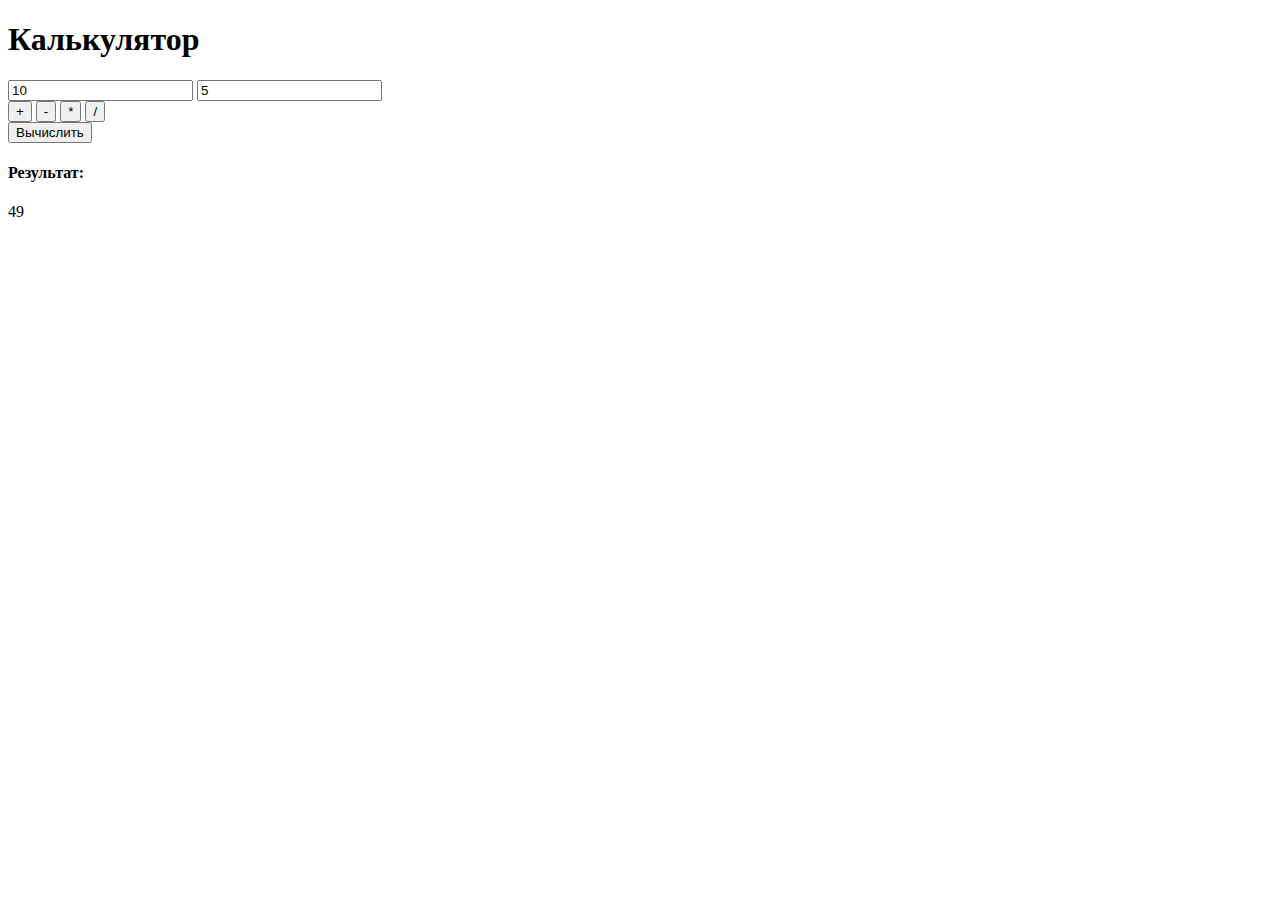
<file: 01calculator/index.html>
<!DOCTYPE html>
<html lang="en">
  <head>
    <meta charset="UTF-8" />
    <meta http-equiv="X-UA-Compatible" content="IE=edge" />
    <meta name="viewport" content="width=device-width, initial-scale=1.0" />
    <link
      rel="shortcut icon"
      href="https://result.school/logo-result.school.png"
    />
    <link
      href="https://cdn.jsdelivr.net/npm/bootstrap@5.3.0-alpha3/dist/css/bootstrap.min.css"
      rel="stylesheet"
      integrity="sha384-KK94CHFLLe+nY2dmCWGMq91rCGa5gtU4mk92HdvYe+M/SXH301p5ILy+dN9+nJOZ"
      crossorigin="anonymous"
    />
    <title>01. JS Base</title>
    <script src="app.js" defer></script>
  </head>
  <body class="bg-dark text-light">
    <div class="container w-50 pt-5">
      <h1>Калькулятор</h1>
      <input
        type="number"
        class="form-control mb-2"
        placeholder="Введите 1 число"
        id="input1"
        value="10"
      />
      <input
        type="number"
        class="form-control mb-2"
        placeholder="Введите 2 число"
        id="input2"
        value="5"
      />
      <div class="d-flex mb-2">
        <button class="btn btn-success flex-grow-1 mx-2" id="plus" data-action="+">+</button>
        <button class="btn btn-danger flex-grow-1 mx-2" id="minus" data-action="-">-</button>
        <button class="btn btn-info flex-grow-1 mx-2" id="multiply" data-action="*">*</button>
        <button class="btn btn-primary flex-grow-1 mx-2" id="divide" data-action="/">/</button>
      </div>
      <button class="btn btn-outline-info w-100 mb-2" id="submit">
        Вычислить
      </button>
      <div class="text-bg-light p-3 text-center">
        <h4>Результат:</h4>
        <p id="result" class="mb-0">49</p>
      </div>
    </div>
  </body>
  <script src = "app.js" defer></script>
</html>
</file>
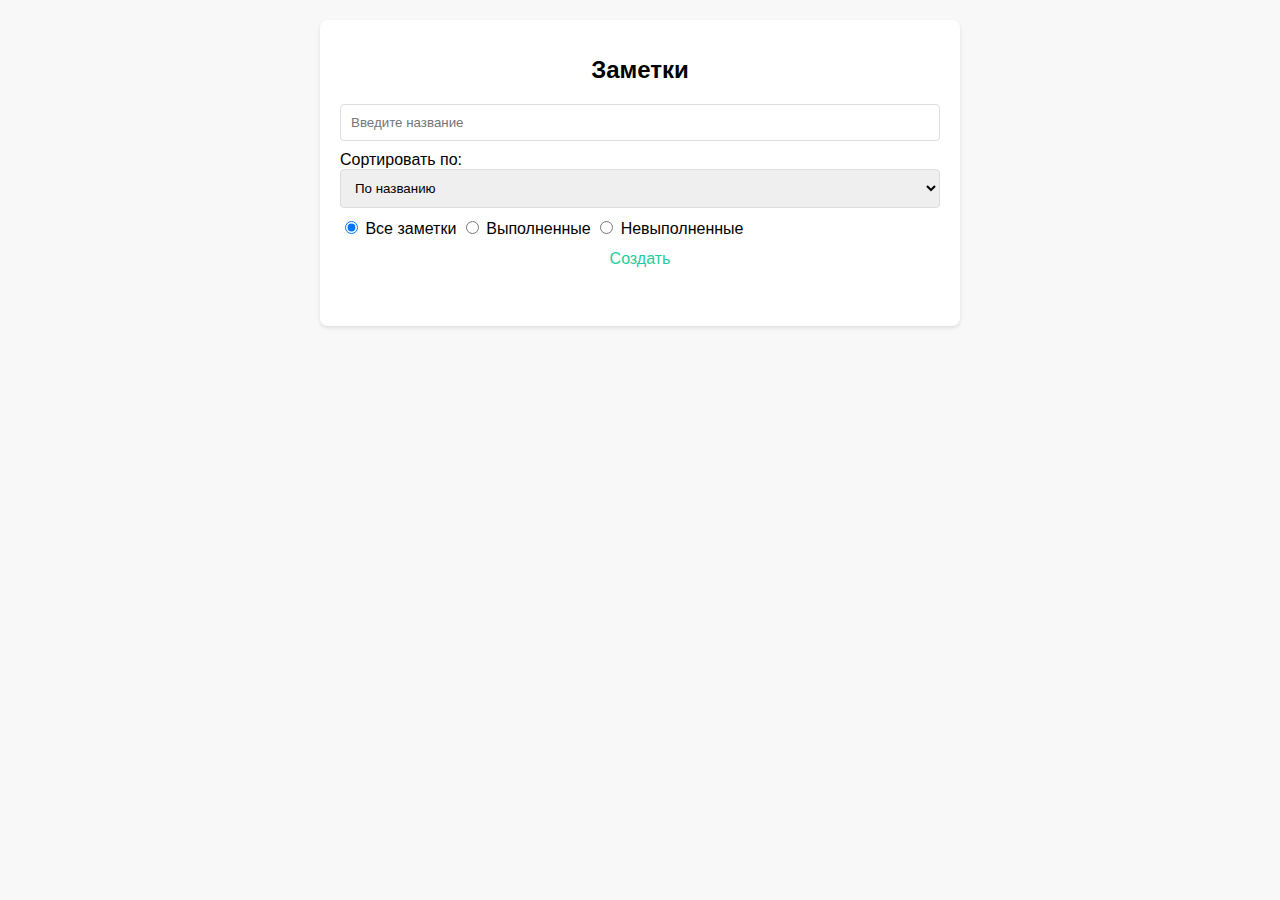
<file: 02/index .html>
<!DOCTYPE html>
<html lang="en">
<head>
    <link rel="stylesheet" href="styles.css">
    <meta charset="UTF-8"/>
    <meta http-equiv="X-UA-Compatible" content="IE=edge"/>
    <meta name="viewport" content="width=device-width, initial-scale=1.0"/>
    <link rel="shortcut icon" href="https://result.school/logo-result.school.png"/>
    <script src="app.js" defer></script>
    <link href="https://cdn.jsdelivr.net/npm/bootstrap@5.3.0-alpha3/dist/css/bootstrap.min.css"
          rel="stylesheet"
          integrity="sha384-KK94CHFLLe+nY2dmCWGMq91rCGa5gtU4mk92HdvYe+M/SXH301p5ILy+dN9+nJOZ"
          crossorigin="anonymous"/>
    <title>02. JS Array & Objects</title>
</head>
<body class="bg-dark text-light">
<div class="container w-50 pt-5">
    <h1>Заметки</h1>
    <input type="text" class="form-control mb-2" placeholder="Введите название" id="title"/>
    <div class="mb-3">
        <label for="sortOptions" class="form-label">Сортировать по:</label>
        <select id="sortOptions" class="form-select">
            <option value="title">По названию</option>
            <option value="date">По дате создания</option>
            <option value="completion">По статусу выполнения</option>
        </select>
    </div>
    <div class="filter-options mb-3">
        <label><input type="radio" name="filter" value="all" checked> Все заметки</label>
        <label><input type="radio" name="filter" value="completed"> Выполненные</label>
        <label><input type="radio" name="filter" value="uncompleted"> Невыполненные</label>
    </div>
    <button class="btn btn-outline-info w-100 mb-2" id="create">Создать</button>
    <ul class="list-group list-group-flush" id="list">
        <!-- Сюда будут добавляться заметки -->
    </ul>
</div>
</body>
</html>
</file>
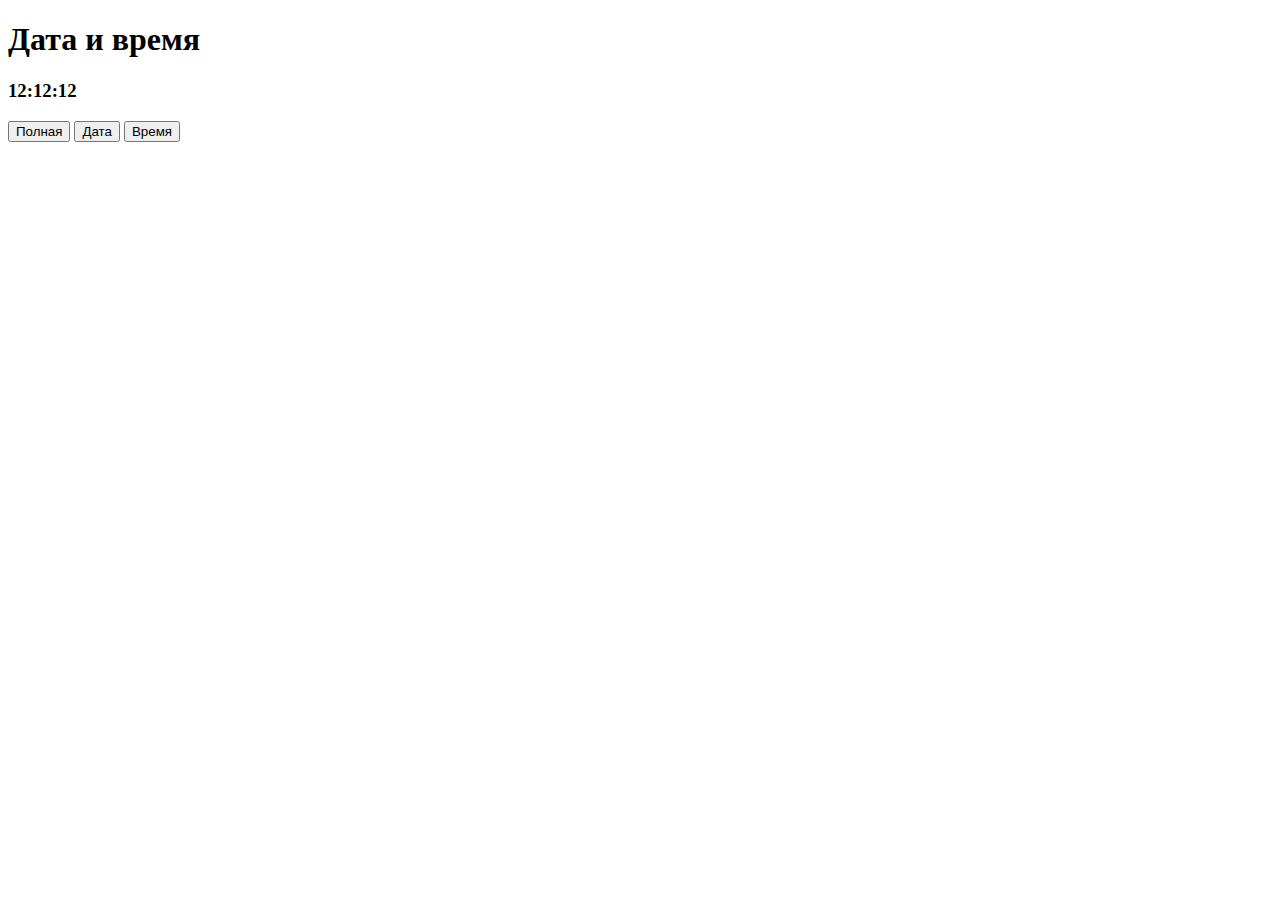
<file: 03/index 3.html>
<!DOCTYPE html>
<html lang="en">
<head>
    <script src="app.js" defer></script>
    <meta charset="UTF-8"/>
    <meta http-equiv="X-UA-Compatible" content="IE=edge"/>
    <meta name="viewport" content="width=device-width, initial-scale=1.0"/>
    <link
            rel="shortcut icon"
            href="https://result.school/logo-result.school.png"
    />
    <link
            href="https://cdn.jsdelivr.net/npm/bootstrap@5.3.0-alpha3/dist/css/bootstrap.min.css"
            rel="stylesheet"
            integrity="sha384-KK94CHFLLe+nY2dmCWGMq91rCGa5gtU4mk92HdvYe+M/SXH301p5ILy+dN9+nJOZ"
            crossorigin="anonymous"
    />
    <title>03. JavaScript детальней</title>
</head>
<body class="bg-dark text-light">
<div class="container w-50 pt-5">
    <h1>Дата и время</h1>

    <div class="text-bg-light p-3 text-center rounded">
        <h3 id="output">12:12:12</h3>

        <div class="d-flex mb-2 justify-content-around">
            <button class="btn btn-small btn-primary" id="full">Полная</button>
            <button class="btn btn-small btn-success" id="date">Дата</button>
            <button class="btn btn-small btn-danger" id="time">Время</button>
        </div>
    </div>
</div>
</body>
</html>
</file>
<file: 02/styles.css>
body {
    font-family: 'Arial', sans-serif;
    background-color: #f8f8f8;
    color: #000;
    margin: 0;
    padding: 0;
}

.container {
    max-width: 600px;
    margin: 20px auto;
    padding: 20px;
    background-color: white;
    border-radius: 8px;
    box-shadow: 0 2px 4px rgba(0, 0, 0, 0.1);
}

h1 {
    color: #000; /* This sets the color to black */
    font-size: 24px;
    text-align: center;
    margin-bottom: 20px;
}


.form-control, .form-select, .btn {
    box-sizing: border-box;
    width: 100%;
    padding: 10px;
    margin-bottom: 10px;
    border-radius: 4px;
    border: 1px solid #ddd;
}

.form-control:focus, .form-select:focus {
    outline: none;
    border-color: #21ce99;
}

.btn {
    background-color: #21ce99;
    color: white;
    border: none;
    cursor: pointer;
    padding: 12px;
    font-size: 16px;
}

.btn:hover {
    background-color: #1e9e88;
}

.btn-outline-info {
    background-color: transparent;
    color: #21ce99;
    border-color: #21ce99;
}

.btn-outline-info:hover {
    background-color: #21ce99;
    color: white;
}

.list-group-item {
    background-color: #fff;
    border: 1px solid #ddd;
    margin-bottom: 5px;
    padding: 10px;
    border-radius: 4px;
    display: flex;
    justify-content: space-between;
    align-items: center;
    transition: all 0.3s ease;
}

.list-group-item:hover {
    box-shadow: 0 2px 5px rgba(0, 0, 0, 0.2);
}

/* Responsive Design */
@media (max-width: 768px) {
    .container {
        width: 95%;
        padding: 15px;
    }

    h1 {
        font-size: 20px;
        color: black;
    }
}

@media (min-width: 769px) and (max-width: 1024px) {
    .container {
        width: 75%;
    }
}

@media (min-width: 1025px) {
    .container {
        width: 50%;
    }
}
</file>
